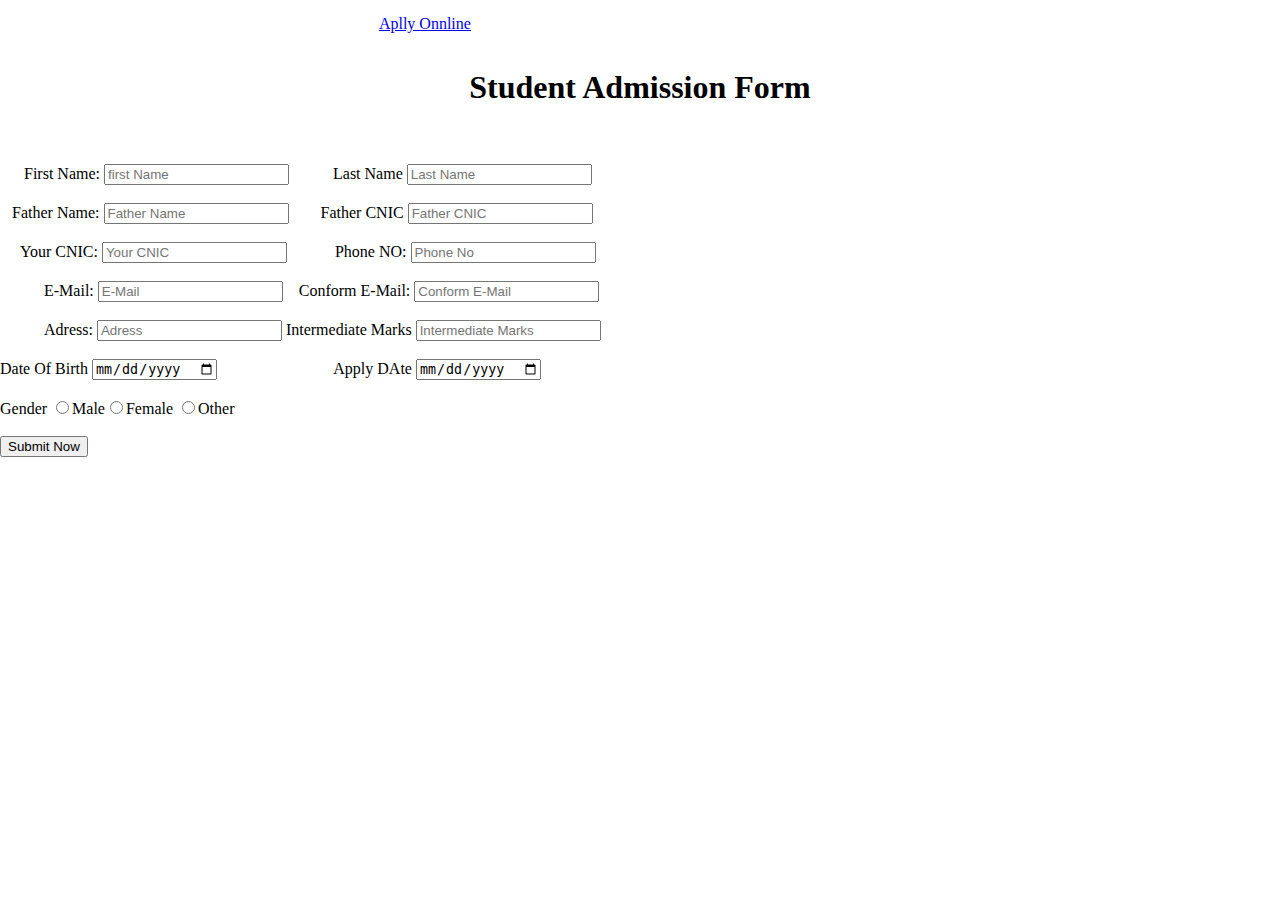
<file: applay.html>
<!DOCTYPE html>
<html lang="en">
<head>
    <meta charset="UTF-8">
    <meta http-equiv="X-UA-Compatible" content="IE=edge">
    <meta name="viewport" content="width=device-width, initial-scale=1.0">
    <title>Mubashar</title>
    <link rel="stylesheet" href="./index.css">
       
    
</head>
<body>
    <div>
        <center><p class="menu"> <a href="./applay.html">Aplly Onnline</a>&nbsp;&nbsp;&nbsp;&nbsp;&nbsp;Home&nbsp;&nbsp;&nbsp;&nbsp;&nbsp; Admissions&nbsp;&nbsp;&nbsp;&nbsp;&nbsp; Faculties&nbsp;&nbsp;&nbsp;&nbsp;&nbsp; Departments&nbsp;&nbsp;&nbsp;&nbsp;&nbsp; About Us </p></center>  
    </div>
    <div class="form">
    <center><h1>Student Admission Form</h1></center>
    <br>
    <br>
    <form>
        <label for="">&nbsp;&nbsp;&nbsp;&nbsp;&nbsp; First Name:</label>
        <input type="text" placeholder="first Name">
        <label for="">&nbsp;&nbsp;&nbsp;&nbsp;&nbsp;&nbsp;&nbsp;&nbsp;&nbsp;&nbsp;Last Name</label>
        <input type="text" placeholder="Last Name">
        <br>
        <br>
        <label for="">&nbsp;&nbsp;&nbsp;Father Name:</label>
        <input type="text" placeholder="Father Name">
        <label for="">&nbsp;&nbsp;&nbsp;&nbsp;&nbsp;&nbsp;&nbsp;Father CNIC</label>
        <input type="number" placeholder="Father CNIC">
        <br>
        <br>
        <label for="">&nbsp;&nbsp;&nbsp;&nbsp;&nbsp;Your CNIC:</label>
        <input type="number" placeholder="Your CNIC">
        <label for="">&nbsp;&nbsp;&nbsp;&nbsp;&nbsp;&nbsp;&nbsp;&nbsp;&nbsp;&nbsp;&nbsp;Phone NO:</label>
        <input type="number" placeholder="Phone No">
        <br>
        <br>
        <label for="">&nbsp;&nbsp;&nbsp;&nbsp;&nbsp;&nbsp;&nbsp;&nbsp;&nbsp;&nbsp;&nbsp;E-Mail:</label>
        <input type="text" placeholder="E-Mail">
        <label for="">&nbsp;&nbsp;&nbsp;Conform E-Mail:</label>
        <input type="text" placeholder="Conform E-Mail">
        <br>
        <br>
        <label for="">&nbsp;&nbsp;&nbsp;&nbsp;&nbsp;&nbsp;&nbsp;&nbsp;&nbsp;&nbsp;&nbsp;Adress:</label>
        <input type="text" placeholder="Adress">
        <label for="">Intermediate Marks</label>
        <input type="text" placeholder="Intermediate Marks">
        <br>
        <br>
        <label for="">Date Of Birth</label>
        <input type="date" placeholder="Date OF Birth">
        <label for="">&nbsp;&nbsp;&nbsp;&nbsp;&nbsp;&nbsp;&nbsp;&nbsp;&nbsp;&nbsp;&nbsp;&nbsp;&nbsp;&nbsp;&nbsp;&nbsp;&nbsp;&nbsp;&nbsp;&nbsp;&nbsp;&nbsp;&nbsp;&nbsp;&nbsp;&nbsp;&nbsp;&nbsp;Apply DAte</label>
        <input type="date" placeholder="Appla Date">
        <br>
        <br>
        <label for="">Gender</label>
        <input type="radio" name="my valu"><label for="">Male</label><input type="radio" name="my valu"><label for="">Female</label>
       <input type="radio" name="my valu"><label for="">Other</label>
       <br>
       <br>
       <button>Submit Now</button>
    </form>
</div>
</body>

</html>
</file>
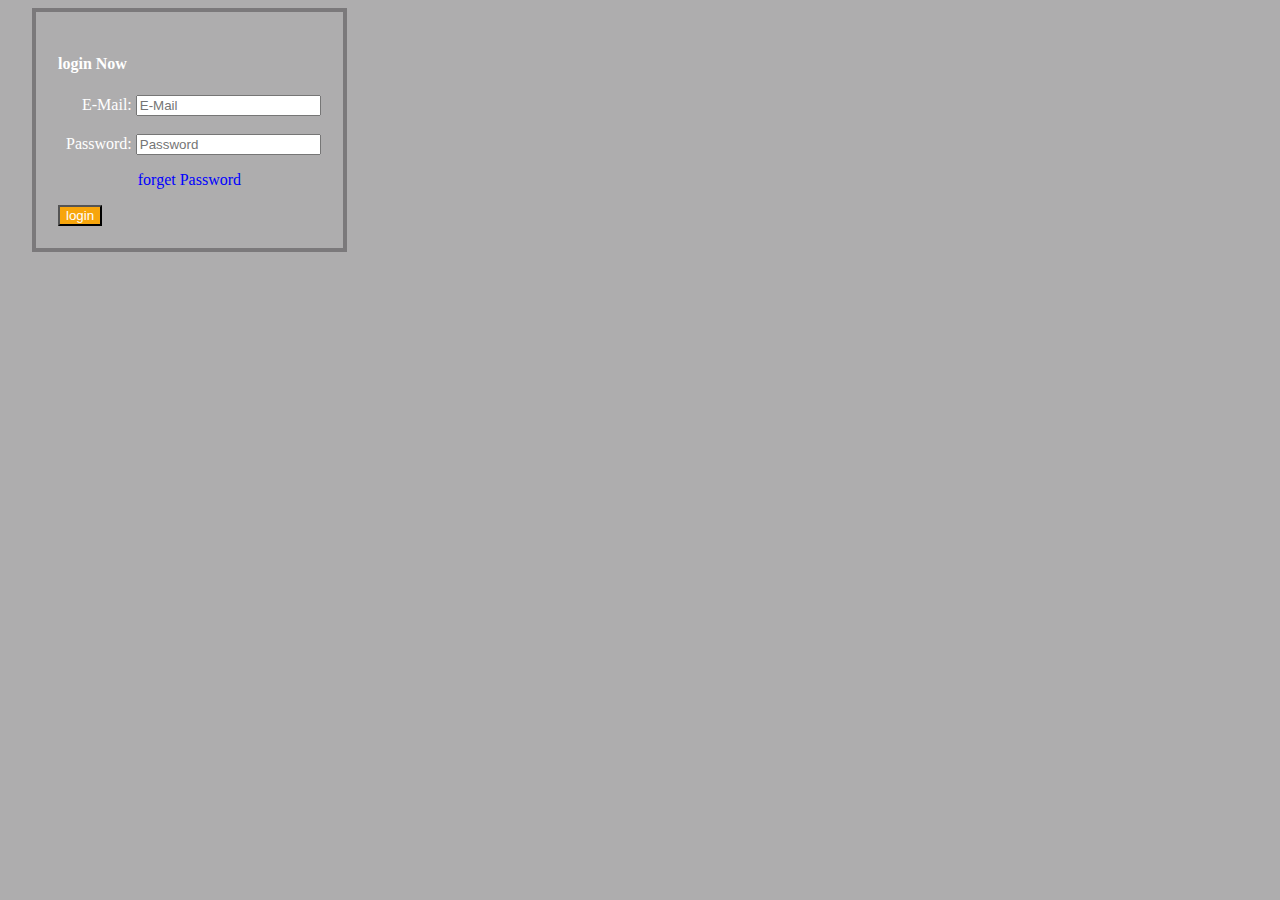
<file: log.html>
<!DOCTYPE html>
<html lang="en">
<head>
    <meta charset="UTF-8">
    <meta http-equiv="X-UA-Compatible" content="IE=edge">
    <meta name="viewport" content="width=device-width, initial-scale=1.0">
    <title>Mubashar</title>
   <link rel="stylesheet" href="./log.css">
  
</head>
<body class="login">
    <div>
        <h4>login Now</h4>
    </div>
 <form>
   <label for="">&nbsp;&nbsp;&nbsp;&nbsp;&nbsp;&nbsp;E-Mail:</label>
    <input type="text" placeholder="E-Mail">
    <br>
    <br>
    <label for="">&nbsp;&nbsp;Password:</label>
    <input type="text" placeholder="Password"> 
   <center><p>forget Password</p></center> 
   <button>login</button>
 </form>
</body>
</html>
</file>
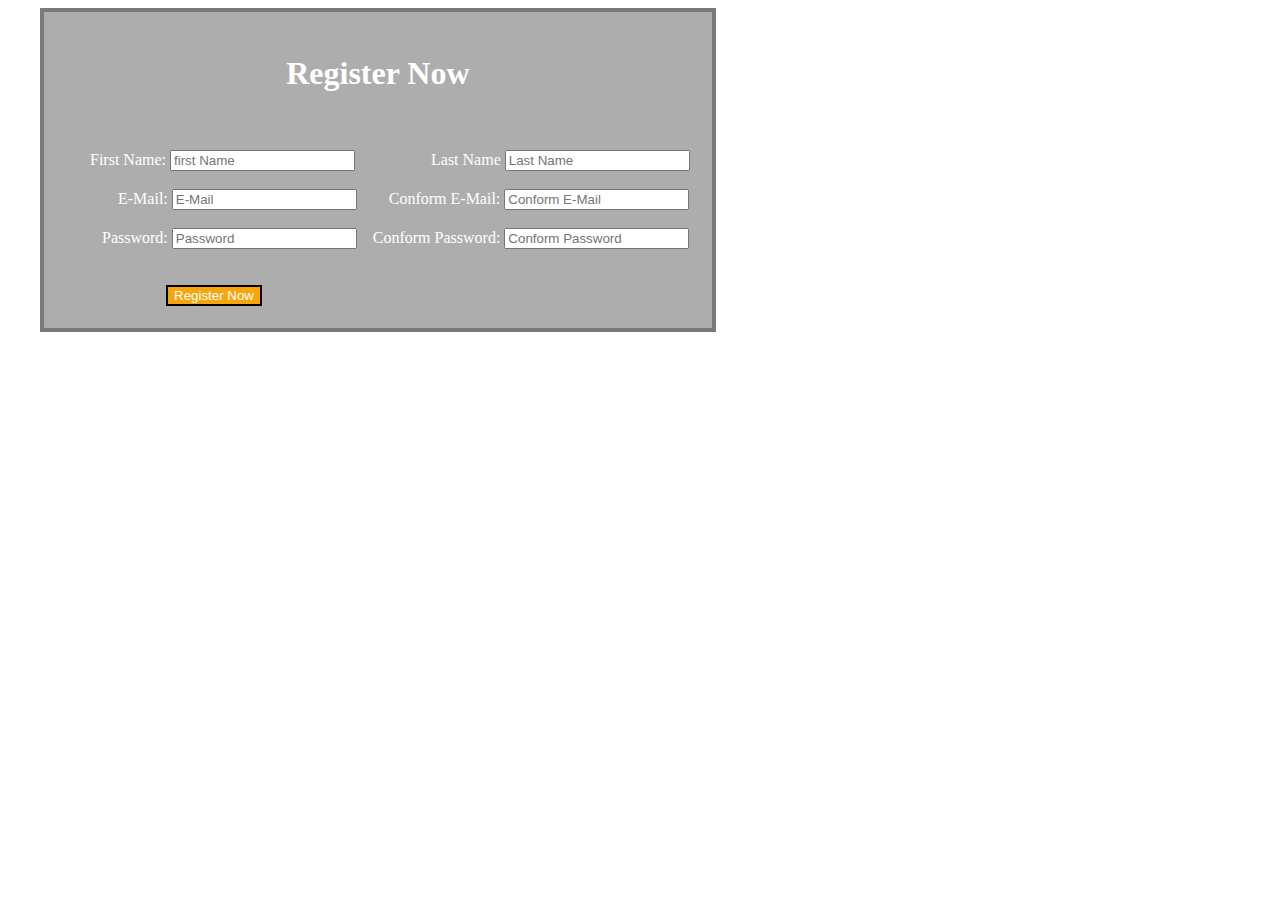
<file: reg.html>
<!DOCTYPE html>
<html lang="en">
<head>
    <meta charset="UTF-8">
    <meta http-equiv="X-UA-Compatible" content="IE=edge">
    <meta name="viewport" content="width=device-width, initial-scale=1.0">
    <title>Mubashar</title>

    <link rel="stylesheet" href="./reg.css">
    
</head>
<body>
    <div class="form">
        <center><h1>Register Now</h1></center>
        <br>
        <br>
    <form>
        <label for="">&nbsp;&nbsp;&nbsp;&nbsp;&nbsp; First Name:</label>
        <input type="text" placeholder="first Name">
        <label for="">&nbsp;&nbsp;&nbsp;&nbsp;&nbsp;&nbsp;&nbsp;&nbsp;&nbsp;&nbsp;&nbsp;&nbsp;&nbsp;&nbsp;&nbsp;&nbsp;&nbsp;&nbsp;Last Name</label>
        <input type="text" placeholder="Last Name">
        <br>
        <br>
        <label for="">&nbsp;&nbsp;&nbsp;&nbsp;&nbsp;&nbsp;&nbsp;&nbsp;&nbsp;&nbsp;&nbsp;&nbsp;&nbsp;E-Mail:</label>
        <input type="text" placeholder="E-Mail">
        <label for="">&nbsp;&nbsp;&nbsp;&nbsp;&nbsp;&nbsp;&nbsp;Conform E-Mail:</label>
        <input type="text" placeholder="Conform E-Mail">
        <br>
        <br>
        <label for="">&nbsp;&nbsp;&nbsp;&nbsp;&nbsp;&nbsp;&nbsp;&nbsp;&nbsp;Password:</label>
        <input type="text" placeholder="Password">
        <label for="">&nbsp;&nbsp;&nbsp;Conform Password:</label>
        <input type="text" placeholder="Conform Password">
        <br>
        <br>
        <br>
        &nbsp;&nbsp;&nbsp;&nbsp;&nbsp;&nbsp;&nbsp;&nbsp;&nbsp;&nbsp;&nbsp;&nbsp;&nbsp;&nbsp;&nbsp;&nbsp;&nbsp;&nbsp;&nbsp;&nbsp;&nbsp;&nbsp;&nbsp;&nbsp; <button>Register Now</button>
     </form>
</body>
</html>
</file>
<file: index.css>
body{
    margin: 0%;
    padding: 0%;
    background: url(https://images.pexels.com/photos/207636/pexels-photo-207636.jpeg?auto=compress&cs=tinysrgb&w=1260&h=750&dpr=1);
}
.left{
    
    top: 22px;
    left: 34px;
    
    display: inline-block; 
}
.left img{
    height: 100px;
    padding:0px;
    margin-left: 44px;
}
.left p{
margin: 0px auto;
color: rgb(221, 145, 4);
margin-left: 22px;
font-size: large;


}


.navbar{
display: inline-block;


}
.navbar li{
display: inline-block;

}


 .right{

    position: absolute;
    right: 34px;
    top: 22px;
    display: inline-block;
    color: white;
    
    
 }
 .right button{
  border: 2px soild orange;
    background-color:rgba(253, 196, 9, 0) ;
    color:white;
    font-size: medium;
    cursor: pointer;
    text-decoration: none;
 }
 .right button :hover{
  text-decoration: underline;
  color: rgb(247, 165, 12);
 }
.btn{

  color:white;
}
.btn:hover{
text-decoration: underline;
  color: rgb(247, 165, 12);
 }

 .heading h1{
  
  color: rgb(247, 165, 12);
  background-color: rgba(21, 21, 22, 0.555);
  display: inline-block;
  
 }
.menu{
color: white;
margin-top: 0px;
padding: 15px;
cursor: pointer;


}
.menu a:hover{

color: rgb(247, 165, 12);
text-decoration: underline;
}
.menu a :active{
color: rgb(247, 165, 12) ;
}
.blue button{
color: rgb(62, 62, 233);
}
.search input{
border: 2px rgb(248, 251, 252);
margin-left: 30px;
width: 500px;
height: 50px;
padding: 8px;
background-color:rgba(255, 255, 255, 0.534);
border-radius: 12px;
}
.search button{
height: 50px;
width: 100px ;
border: 2px rgb(248, 251, 252);
background-color: rgba(101, 153, 250, 0.808);
border-radius: 12px;
cursor: pointer;
}
.search button:hover{
background-color: rgb(61, 123, 238);
}
.search li{
background-color: rgba(0, 0, 255, 0.651);
color: white;
font-size: larger;
display: inline-block;
margin-left: 30px;
}
.message img{
height: 200px;
margin-left: 200px;
border-radius: 100px;
}
.message p{
color: white;
font-size: xx-large;

}
.pera{

font-size: medium;
padding: 13px;
margin-top: 33px;
}
.message{
background-color: rgba(110, 243, 225, 0.521);
}
.message ul{
font-size: large;
}
.char{
background-color: rgba(128, 128, 128, 0.63);
display:inline-block;
}
</file>
<file: log.css>
body{
    background: url(https://images.pexels.com/photos/207636/pexels-photo-207636.jpeg?auto=compress&cs=tinysrgb&w=1260&h=750&dpr=1);
}
.body{
    color: white;
}
.login{
    color: white;
    border: 4px solid rgba(34, 33, 34, 0.37);
    display: inline-block;
    padding: 22px;
    margin-left:32px;
    background-color: rgba(34, 33, 34, 0.37);
}
.login button{
    color: white;
    background-color:rgb(247, 165, 12) ;
    cursor: pointer;
    
}
.login p{
color: blue;
cursor: pointer;
}
.login p:hover{
text-decoration: underline;
}
</file>
<file: reg.css>
body{
    background: url(https://images.pexels.com/photos/207636/pexels-photo-207636.jpeg?auto=compress&cs=tinysrgb&w=1260&h=750&dpr=1);
}
.form{
    color: white;
    border: 4px solid rgba(34, 33, 34, 0.37);
    display: inline-block;
    padding: 22px;
    margin-left:32px;
    background-color: rgba(34, 33, 34, 0.37);

}
.form button{
    color: white;
    background-color:rgb(247, 165, 12) ;
    cursor: pointer;
    border: 2px solid black;
    
}
</file>
